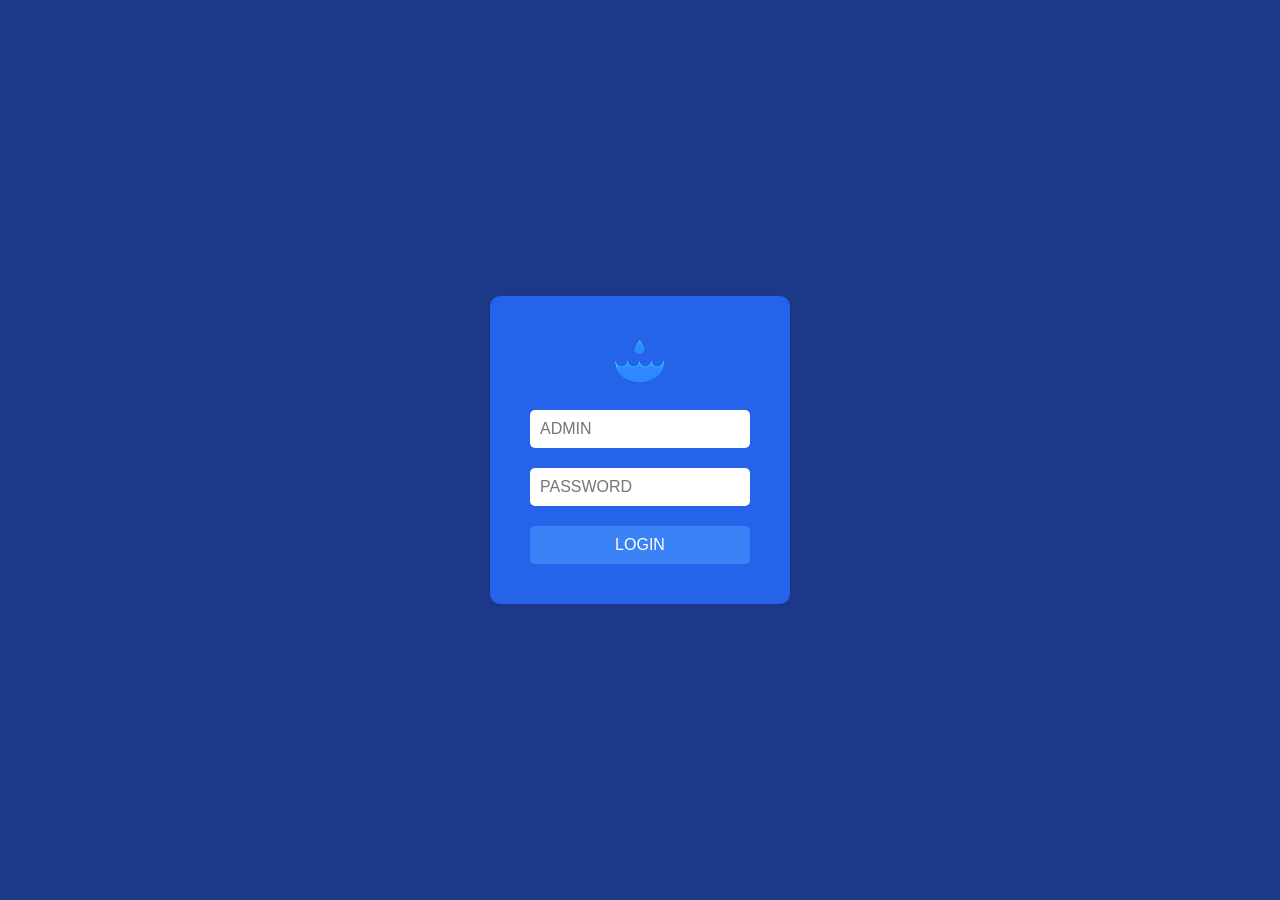
<file: index.html>
<!DOCTYPE html>
<html lang="en">
<head>
    <meta charset="UTF-8">
    <meta name="viewport" content="width=device-width, initial-scale=1.0">
    <title>Admin Login</title>
    <link rel="stylesheet" href="css/styles.css">
</head>
<body>
    <div class="login-container">
        <div class="login-form">
            <img src="images/logo.png" alt="Logo" class="logo">
            <form id="loginForm" action="#" method="post">
                <div class="input-container">
                    <input type="text" name="username" placeholder="ADMIN" required>
                </div>
                <div class="input-container">
                    <input type="password" name="password" placeholder="PASSWORD" required>
                </div>
                <button type="submit">LOGIN</button>
            </form>
        </div>
    </div>

    <script src="js/login.js"></script>
</body>
</html>
</file>
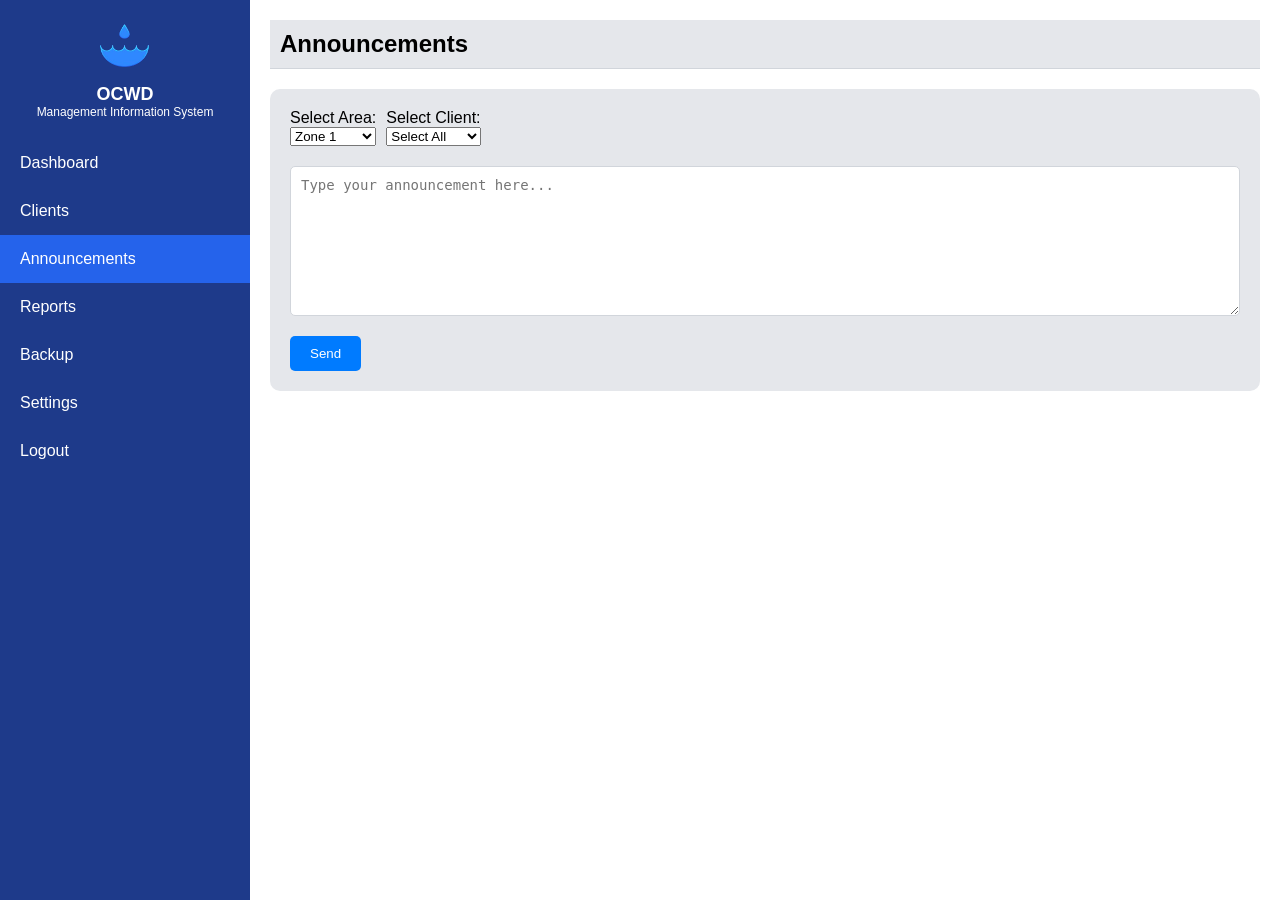
<file: announcement.html>
<!DOCTYPE html>
<html lang="en">
<head>
    <meta charset="UTF-8">
    <meta name="viewport" content="width=device-width, initial-scale=1.0">
    <title>Announcements</title>
    <link rel="stylesheet" href="css/announcement.css">
</head>
<body>
    <div class="sidebar">
        <div class="sidebar-header">
            <img src="images/logo.png" alt="Logo" class="logo">
            <h1>OCWD</h1>
            <p>Management Information System</p>
        </div>
        <ul class="sidebar-menu">
            <li><a href="dashboard.html">Dashboard</a></li>
            <li><a href="clients.html">Clients</a></li>
            <li class="active"><a href="">Announcements</a></li>
            <li><a href="reports.html">Reports</a></li>
            <li><a href="backup.html">Backup</a></li>
            <li><a href="settings.html">Settings</a></li>
            <li><a href="index.html">Logout</a></li>
        </ul>
    </div>
    <div class="main-content">
        <div class="header">
            <h2>Announcements</h2>
        </div>
        <div class="form-container">
            <div class="input-section">
                <div class="dropdown-container">
                    <label for="area">Select Area:</label>
                    <select id="area">
                        <option value="zone_1">Zone 1</option>
                        <option value="zone_2">Zone 2</option>
                        <option value="zone_3">Zone 3</option>
                    </select>
                </div>
                <div class="dropdown-container">
                    <label for="clients">Select Client:</label>
                    <select id="clients">
                    </select>
                </div>
            </div>
            <textarea placeholder="Type your announcement here..."></textarea>
            <button id="send">Send</button>
        </div>
    </div>
    <script src="js/announcement.js"></script>
</body>
</html>
</file>
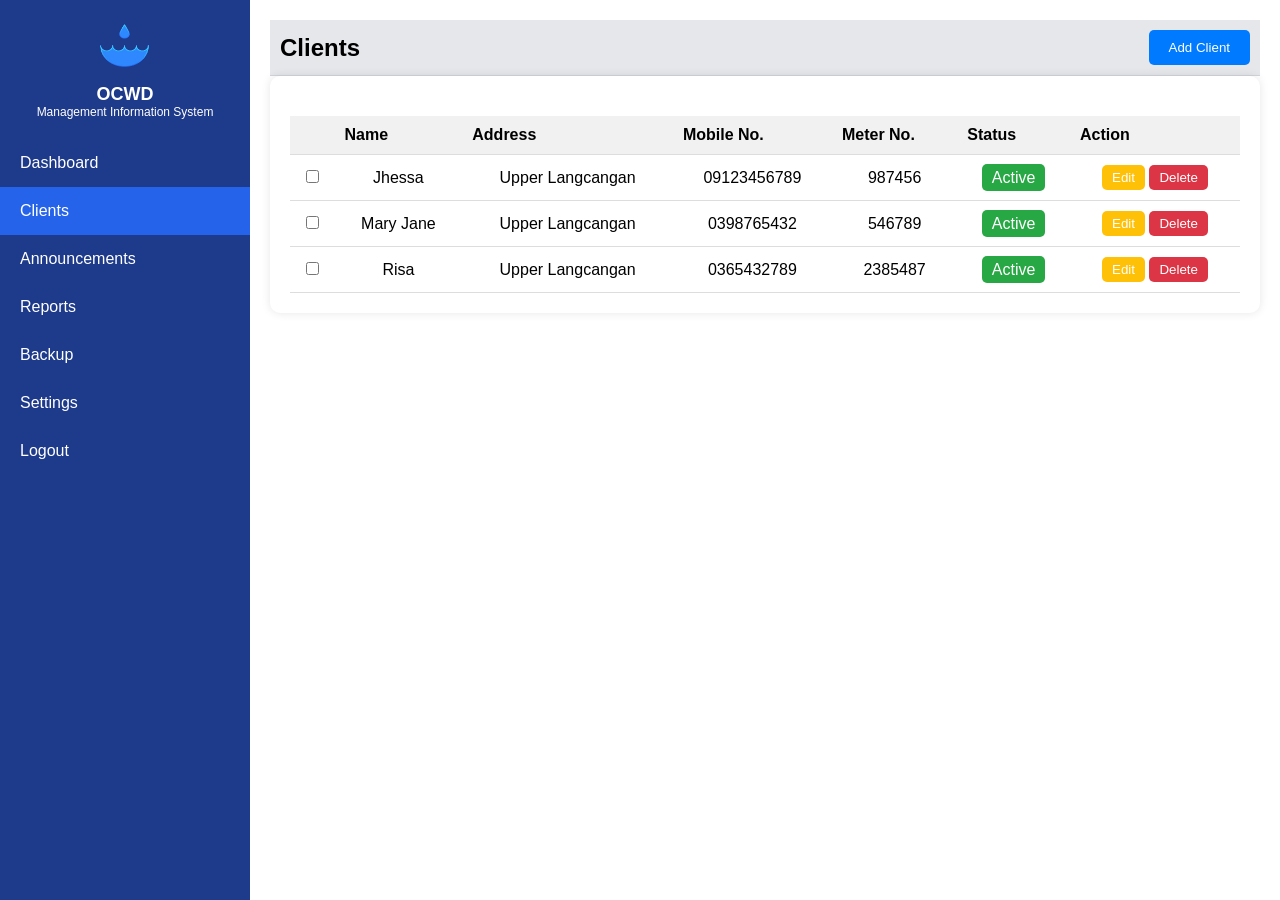
<file: client.html>
<!DOCTYPE html>
<html lang="en">
<head>
    <meta charset="UTF-8">
    <meta name="viewport" content="width=device-width, initial-scale=1.0">
    <title>Client Management</title>
    <link rel="stylesheet" href="css/client.css">
</head>
<body>
    <div class="sidebar">
        <div class="sidebar-header">
            <img src="images/logo.png" alt="Logo" class="logo">
            <h1>OCWD</h1>
            <p>Management Information System</p>
        </div>
        <ul class="sidebar-menu">
            <li><a href="dashboard.html">Dashboard</a></li>
            <li class="active"><a href="">Clients</a></li>
            <li><a href="announcement.html">Announcements</a></li>
            <li><a href="reports.html">Reports</a></li>
            <li><a href="">Backup</a></li>
            <li><a href="">Settings</a></li>
            <li><a href="index.html">Logout</a></li>
        </ul>
    </div>
    <div class="main-content">
        <div class="header">
            <h2>Clients</h2>
            <button id="add-client">Add Client</button>
        </div>
        <div class="reports">
        <table>
            <thead>
                <tr>
                    <th></th>
                    <th>Name</th>
                    <th>Address</th>
                    <th>Mobile No.</th>
                    <th>Meter No.</th>
                    <th>Status</th>
                    <th>Action</th>
                </tr>
            </thead>
            <tbody>
                <tr>
                    <td><input type="checkbox"></td>
                    <td>Jhessa</td>
                    <td>Upper Langcangan</td>
                    <td>09123456789</td>
                    <td>987456</td>
                    <td><span class="status active">Active</span></td>
                    <td>
                        <button class="edit">Edit</button>
                        <button class="delete">Delete</button>
                    </td>
                </tr>
                <tr>
                    <td><input type="checkbox"></td>
                    <td>Mary Jane</td>
                    <td>Upper Langcangan</td>
                    <td>0398765432</td>
                    <td>546789</td>
                    <td><span class="status active">Active</span></td>
                    <td>
                        <button class="edit">Edit</button>
                        <button class="delete">Delete</button>
                    </td>
                </tr>
                <tr>
                    <td><input type="checkbox"></td>
                    <td>Risa</td>
                    <td>Upper Langcangan</td>
                    <td>0365432789</td>
                    <td>2385487</td>
                    <td><span class="status active">Active</span></td>
                    <td>
                        <button class="edit">Edit</button>
                        <button class="delete">Delete</button>
                    </td>
                </tr>
            </tbody>
        </table>
    </div>
</div>
</body>
</html>
</file>
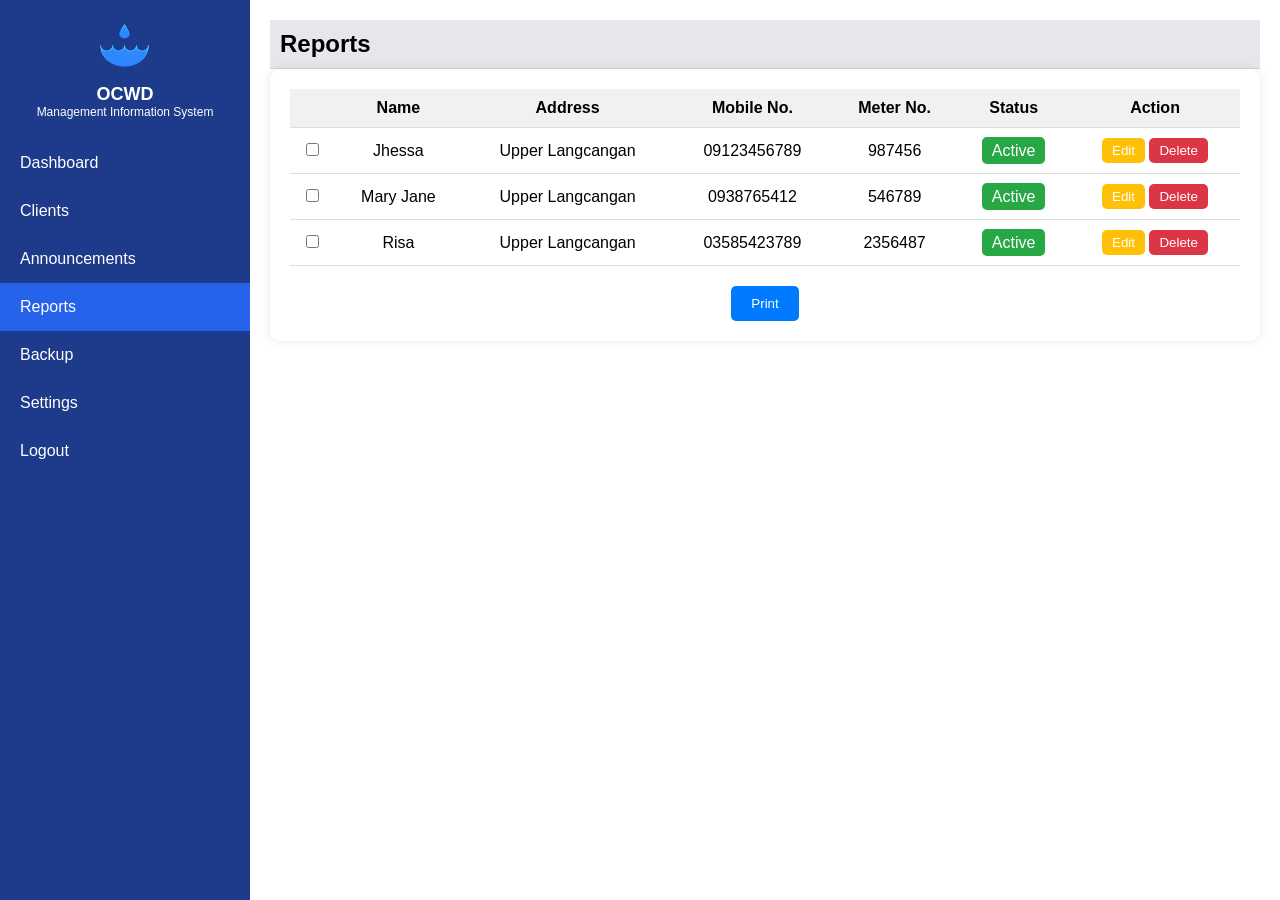
<file: reports.html>
<!DOCTYPE html>
<html lang="en">
<head>
    <meta charset="UTF-8">
    <meta name="viewport" content="width=device-width, initial-scale=1.0">
    <title>OCWD Management Information System</title>
    <link rel="stylesheet" href="css/report.css">
</head>
<body>
    <div class="sidebar">
        <div class="sidebar-header">
            <img src="images/logo.png" alt="Logo" class="logo">
            <h1>OCWD</h1>
            <p>Management Information System</p>
        </div>
        <ul class="sidebar-menu">
            <li><a href="dashboard.html">Dashboard</a></li>
            <li><a href="client.html">Clients</a></li>
            <li><a href="announcement.html">Announcements</a></li>
            <li class="active"><a href="">Reports</a></li>
            <li><a href="">Backup</a></li>
            <li><a href="">Settings</a></li>
            <li><a href="index.html">Logout</a></li>
        </ul>
    </div>
    <div class="main-content">
        <div class="header">
            <h2>Reports</h2>
        </div>
        <div class="reports">
            <table>
                <thead>
                    <tr>
                        <th></th>
                        <th>Name</th>
                        <th>Address</th>
                        <th>Mobile No.</th>
                        <th>Meter No.</th>
                        <th>Status</th>
                        <th>Action</th>
                    </tr>
                </thead>
                <tbody>
                    <tr>
                        <td><input type="checkbox"></td>
                        <td>Jhessa</td>
                        <td>Upper Langcangan</td>
                        <td>09123456789</td>
                        <td>987456</td>
                        <td><span class="status active">Active</span></td>
                        <td>
                            <button class="edit">Edit</button>
                            <button class="delete">Delete</button>
                        </td>
                    </tr>
                    <tr>
                        <td><input type="checkbox"></td>
                        <td>Mary Jane</td>
                        <td>Upper Langcangan</td>
                        <td>0938765412</td>
                        <td>546789</td>
                        <td><span class="status active">Active</span></td>
                        <td>
                            <button class="edit">Edit</button>
                            <button class="delete">Delete</button>
                        </td>
                    </tr>
                    <tr>
                        <td><input type="checkbox"></td>
                        <td>Risa</td>
                        <td>Upper Langcangan</td>
                        <td>03585423789</td>
                        <td>2356487</td>
                        <td><span class="status active">Active</span></td>
                        <td>
                            <button class="edit">Edit</button>
                            <button class="delete">Delete</button>
                        </td>
                    </tr>
                </tbody>
            </table>
            <button class="print">Print</button>
        </div>
    </div>
</body>
</html>
</file>
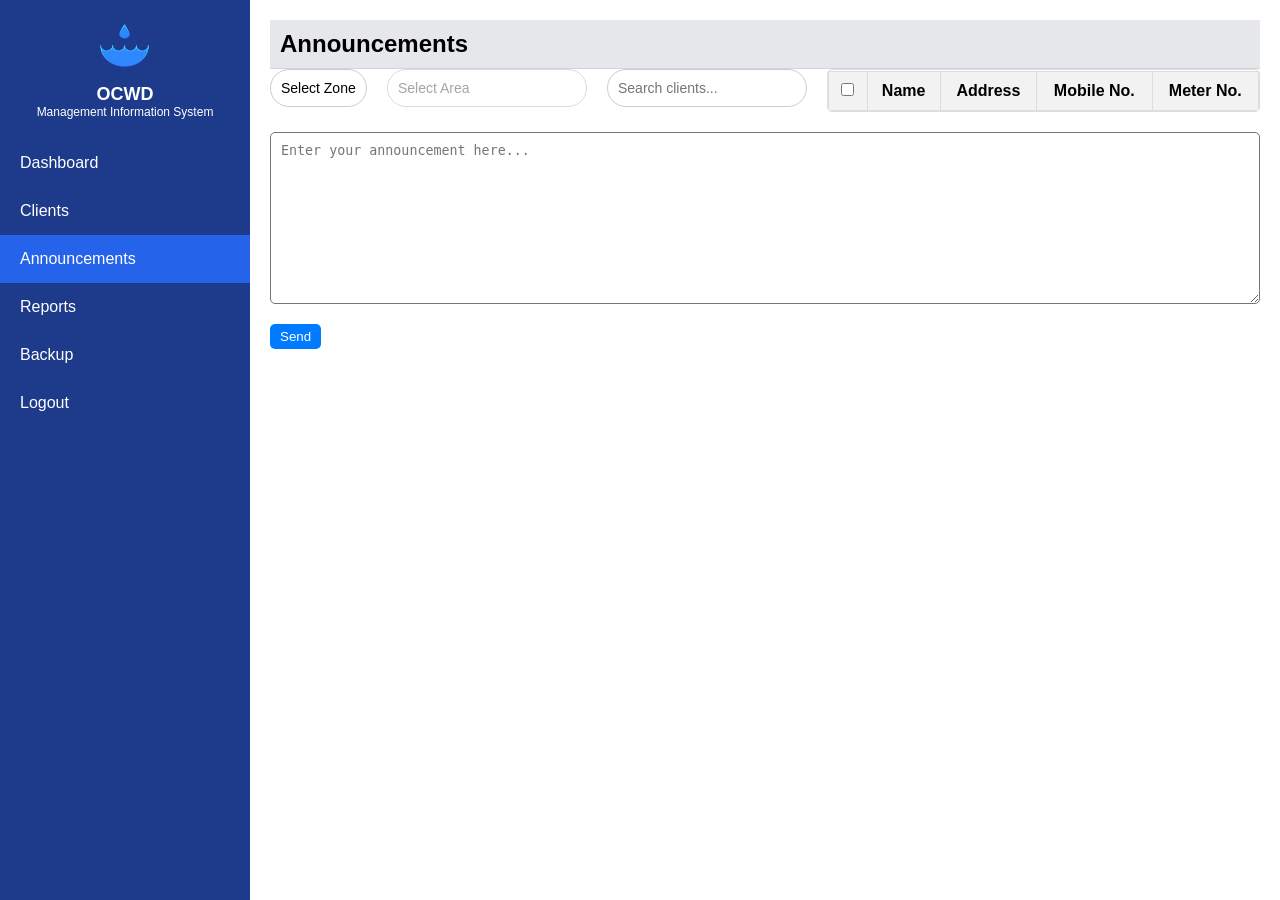
<file: WaterWise/announcement.html>
<!DOCTYPE html>
<html lang="en">
<head>
    <meta charset="UTF-8">
    <meta name="viewport" content="width=device-width, initial-scale=1.0">
    <title>Announcements</title>
    <link rel="stylesheet" href="css/announcement.css">
</head>
<body>
    <div class="sidebar">
        <div class="sidebar-header">
            <img src="images/logo.png" alt="Logo" class="logo">
            <h1>OCWD</h1>
            <p>Management Information System</p>
        </div>
        <ul class="sidebar-menu">
            <li><a href="dashboard.html">Dashboard</a></li>
            <li><a href="clients.html">Clients</a></li>
            <li class="active"><a href="#">Announcements</a></li>
            <li><a href="reports.html">Reports</a></li>
            <li><a href="backup.html">Backup</a></li>
            <li><a href="logout.html">Logout</a></li>
        </ul>
    </div>
    <div class="main-content">
        <div class="header">
            <h2>Announcements</h2>
            
        </div>
        <div class="announcement-section">
            <div class="form-container">
                <select id="zone-select" class="modern-select">
                    <option value="">Select Zone</option>
                    <option value="Zone 1">Zone 1</option>
                    <option value="Zone 2">Zone 2</option>
                </select>
                <select id="area-select" class="modern-select" disabled>
                    <option value="">Select Area</option>
                </select>
                <input type="text" id="client-search" class="modern-input" placeholder="Search clients...">
                <div class="client-list-container">
                    <table>
                        <thead>
                            <tr>
                                <th><input type="checkbox" id="select-all"></th>
                                <th>Name</th>
                                <th>Address</th>
                                <th>Mobile No.</th>
                                <th>Meter No.</th>
                            </tr>
                        </thead>
                        <tbody id="client-list">
                            <!-- Clients will be populated here -->
                        </tbody>
                    </table>
                </div>
            </div>
            <textarea id="announcement" placeholder="Enter your announcement here..." rows="10" cols="50"></textarea>
            <button id="send-announcement">Send</button>
        </div>
    </div>
    <script src="js/announcement.js"></script>
</body>
</html>
</file>
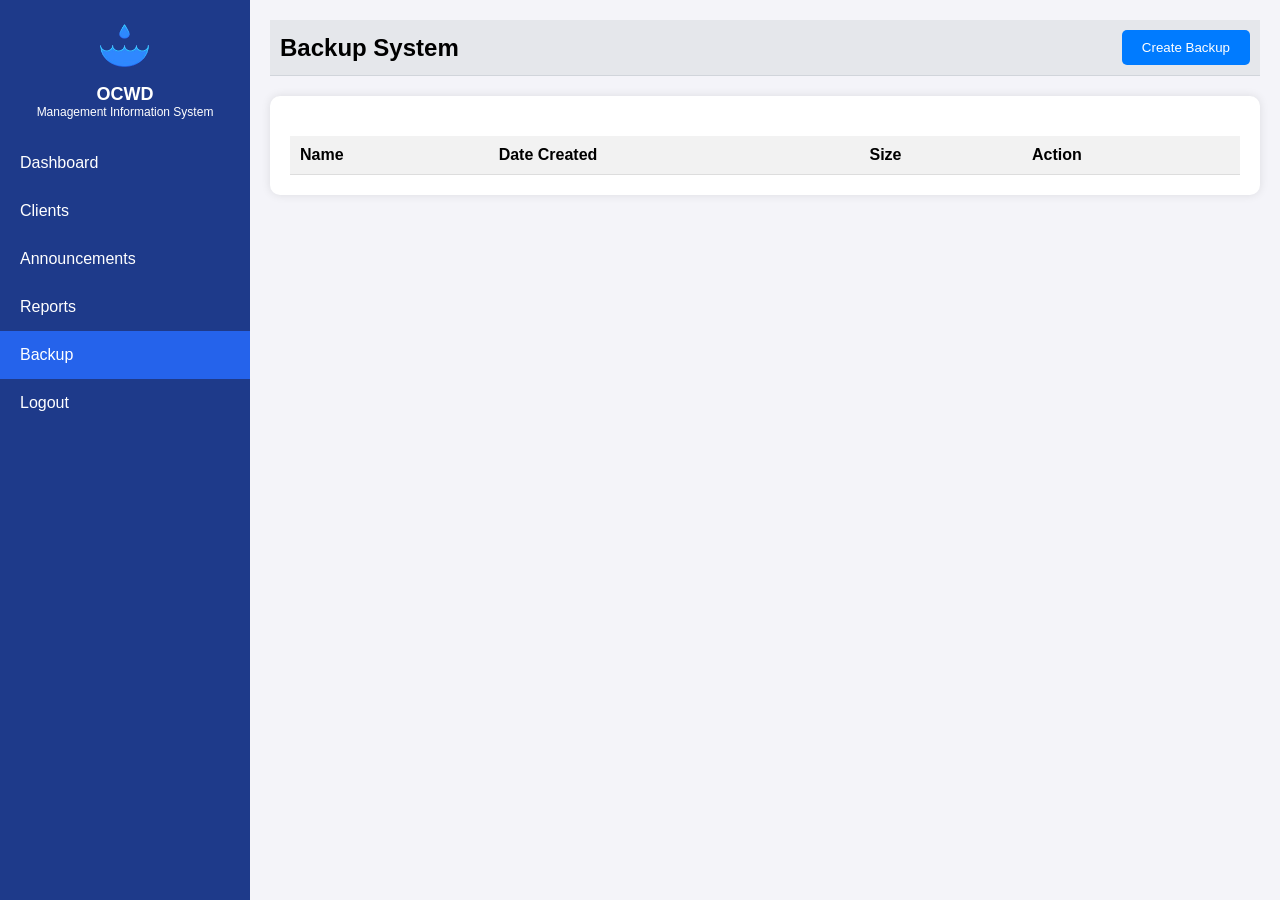
<file: WaterWise/backup.html>
<!DOCTYPE html>
<html lang="en">
<head>
    <meta charset="UTF-8">
    <meta name="viewport" content="width=device-width, initial-scale=1.0">
    <title>Backup System</title>
    <link rel="stylesheet" href="css/backup.css">
</head>
<body>
    <div class="sidebar">
        <div class="sidebar-header">
            <img src="images/logo.png" alt="Logo" class="logo">
            <h1>OCWD</h1>
            <p>Management Information System</p>
        </div>
        <ul class="sidebar-menu">
            <li><a href="dashboard.html">Dashboard</a></li>
            <li><a href="clients.html">Clients</a></li>
            <li><a href="announcement.html">Announcements</a></li>
            <li><a href="reports.html">Reports</a></li>
            <li class="active"><a href="#">Backup</a></li>
            <li><a href="index.html">Logout</a></li>
        </ul>
    </div>
    <div class="main-content">
        <div class="header">
            <h2>Backup System</h2>
            <button id="create-backup">Create Backup</button>
        </div>
        <div class="backup-list">
            <table>
                <thead>
                    <tr>
                        <th>Name</th>
                        <th>Date Created</th>
                        <th>Size</th>
                        <th>Action</th>
                    </tr>
                </thead>
                <tbody id="backup-list">
                    <!-- Backup rows will be populated here -->
                </tbody>
            </table>
        </div>
    </div>
    <div id="backup-modal" class="modal">
        <div class="modal-content">
            <span class="close">&times;</span>
            <h2>Confirm Backup</h2>
            <p>Are you sure you want to create a new backup?</p>
            <button id="confirm-backup" class="confirm">Yes</button>
            <button id="cancel-backup" class="cancel">No</button>
        </div>
    </div>
    <script src="js/backup.js"></script>
</body>
</html>
</file>
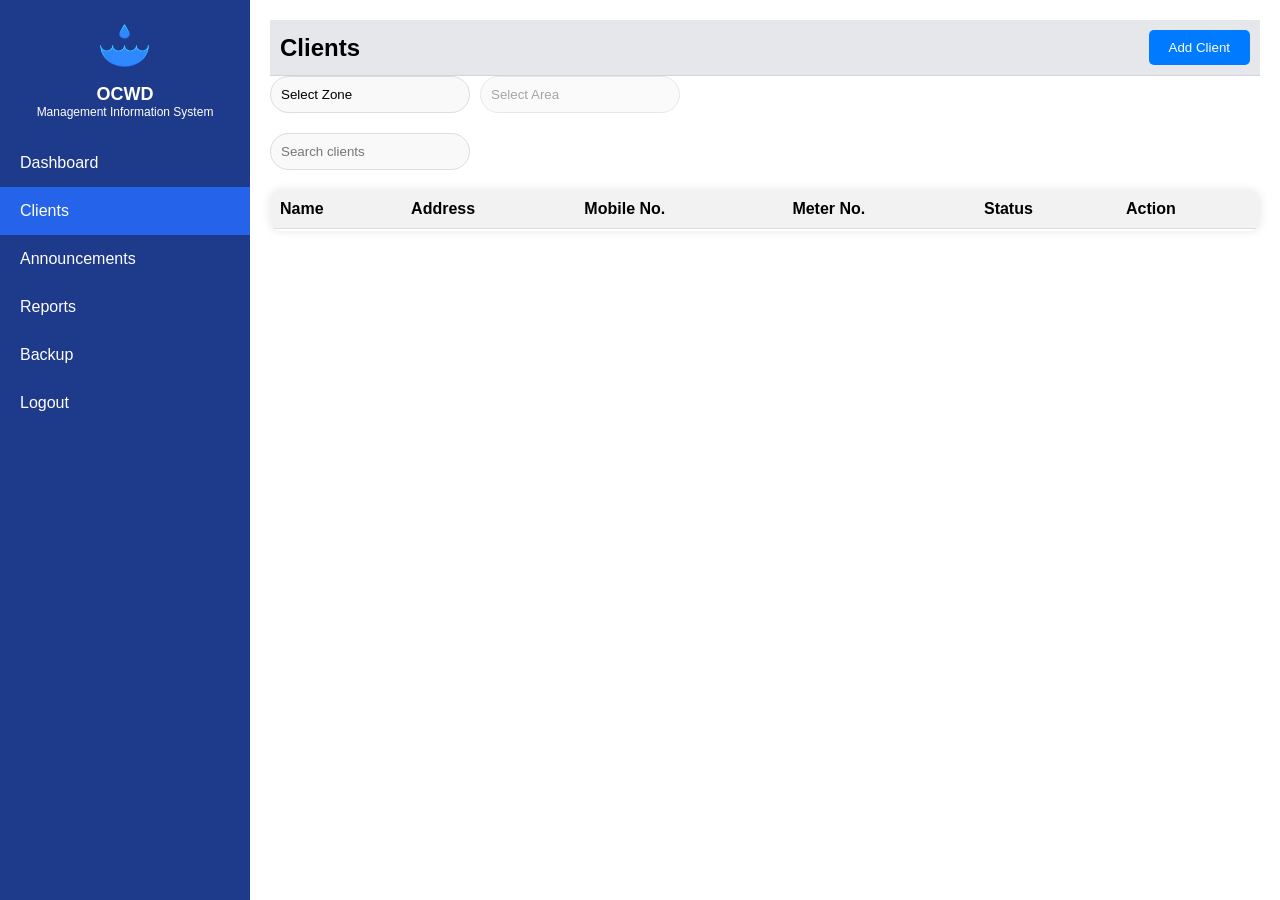
<file: WaterWise/clients.html>
<!DOCTYPE html>
<html lang="en">
<head>
    <meta charset="UTF-8">
    <meta name="viewport" content="width=device-width, initial-scale=1.0">
    <title>Client Management</title>
    <link rel="stylesheet" href="css/client.css">
</head>
<body>
    <div class="sidebar">
        <div class="sidebar-header">
            <img src="images/logo.png" alt="Logo" class="logo">
            <h1>OCWD</h1>
            <p>Management Information System</p>
        </div>
        <ul class="sidebar-menu">
            <li><a href="dashboard.html">Dashboard</a></li>
            <li class="active"><a href="#">Clients</a></li>
            <li><a href="announcement.html">Announcements</a></li>
            <li><a href="reports.html">Reports</a></li>
            <li><a href="backup.html">Backup</a></li>
            <li><a href="index.html">Logout</a></li>
        </ul>
    </div>
    <div class="main-content">
        <div class="header">
            <h2>Clients</h2>
            <button id="add-client">Add Client</button>
        </div>
        <div class="filters">
            <select id="zone-select" class="modern-select">
                <option value="">Select Zone</option>
                <option value="Zone 1">Zone 1</option>
                <option value="Zone 2">Zone 2</option>
            </select>
            <select id="area-select" class="modern-select" disabled>
                <option value="">Select Area</option>
            </select>
        </div>
        <div class="filters">
            <input type="text" id="search-client" class="modern-input" placeholder="Search clients">
        </div>
        <div class="announ client-list-container">
            <table>
                <thead>
                    <tr>
                        <th>Name</th>
                        <th>Address</th>
                        <th>Mobile No.</th>
                        <th>Meter No.</th>
                        <th>Status</th>
                        <th>Action</th>
                    </tr>
                </thead>
                <tbody id="client-list">
                </tbody>
            </table>
        </div>
    </div>
    <script src="js/clients.js"></script>
</body>
</html>
</file>
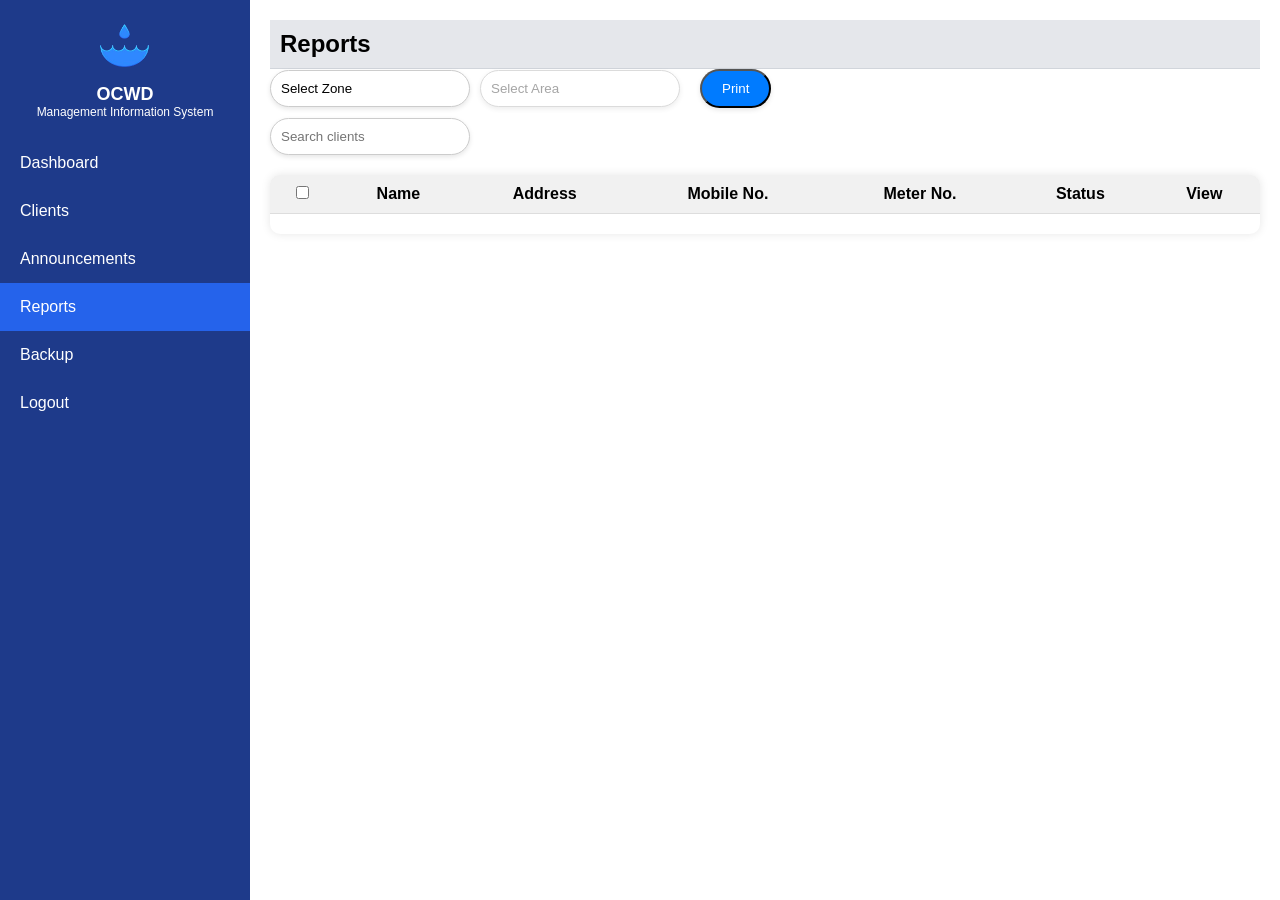
<file: WaterWise/reports.html>
<!DOCTYPE html>
<html lang="en">
<head>
    <meta charset="UTF-8">
    <meta name="viewport" content="width=device-width, initial-scale=1.0">
    <title>Reports</title>
    <link rel="stylesheet" href="css/report.css">
</head>
<body>
    <div class="sidebar">
        <div class="sidebar-header">
            <img src="images/logo.png" alt="Logo" class="logo">
            <h1>OCWD</h1>
            <p>Management Information System</p>
        </div>
        <ul class="sidebar-menu">
            <li><a href="dashboard.html">Dashboard</a></li>
            <li><a href="clients.html">Clients</a></li>
            <li><a href="announcement.html">Announcements</a></li>
            <li class="active"><a href="">Reports</a></li>
            <li><a href="backup.html">Backup</a></li>
            <li><a href="index.html">Logout</a></li>
        </ul>
    </div>
    <div class="main-content">
        <div class="header">
            <h2>Reports</h2>
        </div>
        <div class="filters">
            <div class="dropdowns">
                <select id="zone-select">
                    <option value="">Select Zone</option>
                    <option value="Zone 1">Zone 1</option>
                    <option value="Zone 2">Zone 2</option>
                </select>
                <select id="area-select" disabled>
                    <option value="">Select Area</option>
                </select>
                <button class="print">Print</button>
            </div>
            <div class="search-container">
                <input type="text" id="search-bar" placeholder="Search clients">
            </div>
        </div>
        <div class="reports">
            <table>
                <thead>
                    <tr>
                        <th><input type="checkbox" id="select-all"></th>
                        <th>Name</th>
                        <th>Address</th>
                        <th>Mobile No.</th>
                        <th>Meter No.</th>
                        <th>Status</th>
                        <th>View</th>
                    </tr>
                </thead>
                <tbody id="client-list">
                    <!-- Client rows will be populated here -->
                </tbody>
            </table>
        </div>
    </div>

    <!-- Modal for displaying payment details -->
    <div id="paymentModal" class="modal">
        <div class="modal-content">
            <span class="close">&times;</span>
            <h2 id="clientName"></h2>
            <table id="paymentTable">
                <thead>
                    <tr>
                        <th>Month</th>
                        <th>Status</th>
                    </tr>
                </thead>
                <tbody id="paymentBody">
                    <!-- Payment rows will be added here dynamically -->
                </tbody>
            </table>
        </div>
    </div>
    <script src="js/reports.js"></script>
</body>
</html>
</file>
<file: css/styles.css>
* {
    margin: 0;
    padding: 0;
    box-sizing: border-box;
}

body, html {
    height: 100%;
    font-family: Arial, sans-serif;
}

.login-container {
    display: flex;
    justify-content: center;
    align-items: center;
    height: 100vh;
    background-color: #1E3A8A; /* Blue background */
}

.login-form {
    background-color: #2563EB; /* Slightly lighter blue for the form background */
    padding: 40px;
    border-radius: 10px;
    box-shadow: 0px 0px 10px rgba(0, 0, 0, 0.1);
    text-align: center;
}

.logo {
    width: 75px;
    height: 50px;
    margin-bottom: 20px;
}

.input-container {
    margin-bottom: 20px;
}

.input-container input {
    width: 100%;
    padding: 10px;
    border: none;
    border-radius: 5px;
    outline: none;
    font-size: 16px;
}

button {
    width: 100%;
    padding: 10px;
    border: none;
    border-radius: 5px;
    background-color: #3B82F6; /* Button color */
    color: white;
    font-size: 16px;
    cursor: pointer;
    transition: background-color 0.3s ease;
}

button:hover {
    background-color: #2563EB;
}
</file>
<file: css/announcement.css>
* {
    margin: 0;
    padding: 0;
    box-sizing: border-box;
}

body, html {
    height: 100%;
    font-family: Arial, sans-serif;
}

.sidebar {
    width: 250px;
    background-color: #1E3A8A;
    color: white;
    position: fixed;
    top: 0;
    bottom: 0;
}

.sidebar-header {
    text-align: center;
    padding: 20px;
}

.logo {
    width: 75px;
    height: 50px;
}

.sidebar-header h1 {
    font-size: 18px;
    margin-top: 10px;
}

.sidebar-header p {
    font-size: 12px;
}

.sidebar-menu {
    list-style: none;
    padding: 0;
}

.sidebar-menu li {
    padding: 15px 20px;
}

.sidebar-menu li a {
    color: white;
    text-decoration: none;
    display: block;
}

.sidebar-menu li.active, .sidebar-menu li:hover {
    background-color: #2563EB;
}

.main-content {
    margin-left: 250px;
    padding: 20px;
}

.header {
    display: flex;
    justify-content: start;
    align-items: center;
    padding: 10px;
    background-color: #E5E7EB;
    border-bottom: 1px solid #D1D5DB;
}

.header h2 {
    font-size: 24px;
}

.profile {
    display: flex;
    align-items: center;
}

.profile p {
    margin-right: 10px;
    font-size: 14px;
}

.profile-pic {
    width: 40px;
    height: 40px;
    border-radius: 50%;
}

.form-container {
    background-color: #E5E7EB;
    padding: 20px;
    border-radius: 10px;
    margin-top: 20px;
    display: flex;
    flex-direction: column;
    align-items: flex-start;
}

.input-section {
    display: flex;
    justify-content: start;
    width: 100%;
    margin-bottom: 20px;
}

.dropdown-container {
    display: flex;
    flex-direction: column;
    margin-right: 10px;
}

textarea {
    width: 100%;
    height: 150px;
    padding: 10px;
    font-size: 14px;
    border-radius: 5px;
    border: 1px solid #D1D5DB;
    margin-bottom: 20px;
}

button {
    padding: 10px 20px;
    background-color: #007bff;
    color: white;
    border: none;
    border-radius: 5px;
    cursor: pointer;
}

@media (max-width: 600px) {
    .sidebar {
        width: 100%;
        height: auto;
        position: relative;
    }

    .main-content {
        margin-left: 0;
    }

    .sidebar-menu li {
        text-align: center;
    }

    .header {
        flex-direction: column;
        align-items: flex-start;
    }

    .header h2 {
        font-size: 20px;
    }

    .profile p {
        font-size: 12px;
    }

    .form-container {
        width: 100%;
    }

    .input-section {
        flex-direction: column;
    }

    .dropdown-container {
        margin-right: 0;
        margin-bottom: 20px;
    }

    textarea {
        width: 100%;
    }
}
</file>
<file: css/client.css>
* {
    margin: 0;
    padding: 0;
    box-sizing: border-box;
}

body, html {
    height: 100%;
    font-family: Arial, sans-serif;
}

.sidebar {
    width: 250px;
    background-color: #1E3A8A;
    color: white;
    position: fixed;
    top: 0;
    bottom: 0;
}

.sidebar-header {
    text-align: center;
    padding: 20px;
}

.logo {
    width: 75px;
    height: 50px;
}

.sidebar-header h1 {
    font-size: 18px;
    margin-top: 10px;
}

.sidebar-header p {
    font-size: 12px;
}

.sidebar-menu {
    list-style: none;
    padding: 0;
}

.sidebar-menu li {
    padding: 15px 20px;
}

.sidebar-menu li a {
    color: white;
    text-decoration: none;
    display: block;
}

.sidebar-menu li.active, .sidebar-menu li:hover {
    background-color: #2563EB;
}

.main-content {
    margin-left: 250px;
    padding: 20px;
}

.header {
    display: flex;
    justify-content: space-between;
    align-items: center;
    padding: 10px;
    background-color: #E5E7EB;
    border-bottom: 1px solid #D1D5DB;
}

.header h2 {
    font-size: 24px;
}

.reports {
    background-color: #fff;
    padding: 20px;
    border-radius: 10px;
    box-shadow: 0 0 10px rgba(0, 0, 0, 0.1);
}

#add-client {
    padding: 10px 20px;
    background-color: #007bff;
    color: white;
    border: none;
    border-radius: 5px;
    cursor: pointer;
}

table {
    width: 100%;
    border-collapse: collapse;
    margin-top: 20px;
}
thead {
    background-color: #f1f1f1;
}
table th, table td {
    padding: 10px;
    text-align: center;
    border-bottom: 1px solid #ddd;

}

thead th {
    padding: 10px;
    text-align: left;
    border-bottom: 1px solid #ddd;
}

.status {
    padding: 5px 10px;
    border-radius: 5px;
}

.status.active {
    background-color: #28a745;
    color: #fff;
}

button.edit, button.delete {
    padding: 5px 10px;
    border: none;
    border-radius: 5px;
    cursor: pointer;
}

button.edit {
    background-color: #ffc107;
    color: white;
}

button.delete {
    background-color: #dc3545;
    color: white;
}

@media (max-width: 600px) {
    .sidebar {
        width: 100%;
        height: auto;
        position: relative;
    }

    .main-content {
        margin-left: 0;
    }

    .sidebar-menu li {
        text-align: center;
    }

    .header {
        flex-direction: column;
        align-items: flex-start;
    }

    .header h2 {
        font-size: 20px;
    }
}

@media (min-width: 769px) {
    .sidebar {
        width: 250px;
    }

    .main-content {
        margin-left: 250px;
    }
}
</file>
<file: css/report.css>
* {
    margin: 0;
    padding: 0;
    box-sizing: border-box;
}

body, html {
    height: 100%;
    font-family: Arial, sans-serif;
}

.sidebar {
    width: 250px;
    background-color: #1E3A8A;
    color: white;
    position: fixed;
    top: 0;
    bottom: 0;
}

.sidebar-header {
    text-align: center;
    padding: 20px;
}

.logo {
    width: 75px;
    height: 50px;
}

.sidebar-header h1 {
    font-size: 18px;
    margin-top: 10px;
}

.sidebar-header p {
    font-size: 12px;
}

.sidebar-menu {
    list-style: none;
    padding: 0;
}

.sidebar-menu li {
    padding: 15px 20px;
}

.sidebar-menu li a {
    color: white;
    text-decoration: none;
    display: block;
}

.sidebar-menu li.active, .sidebar-menu li:hover {
    background-color: #2563EB;
}

.main-content {
    margin-left: 250px;
    padding: 20px;
}

.header {
    display: flex;
    justify-content: space-between;
    align-items: center;
    padding: 10px;
    background-color: #E5E7EB;
    border-bottom: 1px solid #D1D5DB;
}

.header h2 {
    font-size: 24px;
}

.reports {
    background-color: #fff;
    padding: 20px;
    border-radius: 10px;
    box-shadow: 0 0 10px rgba(0, 0, 0, 0.1);
}

table {
    width: 100%;
    border-collapse: collapse;
    margin-bottom: 20px;
}

thead {
    background-color: #f1f1f1;
}

thead th {
    padding: 10px;
    text-align: left;
    border-bottom: 1px solid #ddd;
}

table th, table td {
    padding: 10px;
    text-align: center;
    border-bottom: 1px solid #ddd;

}

.status {
    padding: 5px 10px;
    border-radius: 5px;
}

.status.active {
    background-color: #28a745;
    color: #fff;
}
button.edit, button.delete {
    padding: 5px 10px;
    border: none;
    border-radius: 5px;
    cursor: pointer;
}
button {
    padding: 5px 10px;
    border: none;
    border-radius: 5px;
    cursor: pointer;
}

button.edit {
    background-color: #ffc107;
    color: #fff;
}

button.delete {
    background-color: #dc3545;
    color: #fff;
}

button.print {
    padding: 10px 20px;
    background-color: #007bff;
    color: #fff;
    border-radius: 5px;
    display: block;
    margin: 0 auto;
}

@media (max-width: 600px) {
    .sidebar {
        width: 100%;
        height: auto;
        position: relative;
    }

    .main-content {
        margin-left: 0;
    }

    .sidebar-menu li {
        text-align: center;
    }

    .header {
        flex-direction: column;
        align-items: flex-start;
    }

    .header h2 {
        font-size: 20px;
    }
}

@media (max-width: 768px) {
    .sidebar {
        width: 200px;
    }

    .main-content {
        margin-left: 200px;
    }
}

@media (min-width: 769px) {
    .sidebar {
        width: 250px;
    }

    .main-content {
        margin-left: 250px;
    }
}
</file>
<file: WaterWise/css/announcement.css>
* {
    margin: 0;
    padding: 0;
    box-sizing: border-box;
}

body, html {
    height: 100%;
    font-family: Arial, sans-serif;
}

.sidebar {
    width: 250px;
    background-color: #1E3A8A;
    color: white;
    position: fixed;
    top: 0;
    bottom: 0;
}

.sidebar-header {
    text-align: center;
    padding: 20px;
}

.logo {
    width: 75px;
    height: 50px;
}

.sidebar-header h1 {
    font-size: 18px;
    margin-top: 10px;
}

.sidebar-header p {
    font-size: 12px;
}

.sidebar-menu {
    list-style: none;
    padding: 0;
}

.sidebar-menu li {
    padding: 15px 20px;
}

.sidebar-menu li a {
    color: white;
    text-decoration: none;
    display: block;
}

.sidebar-menu li.active, .sidebar-menu li:hover {
    background-color: #2563EB;
}

.main-content {
    margin-left: 250px;
    padding: 20px;
}

.header {
    display: flex;
    justify-content: space-between;
    align-items: center;
    padding: 10px;
    background-color: #E5E7EB;
    border-bottom: 1px solid #D1D5DB;
}

.header h2 {
    font-size: 24px;
}

.profile {
    display: flex;
    align-items: center;
}

.profile p {
    margin-right: 10px;
    font-size: 14px;
}

.profile-pic {
    width: 40px;
    height: 40px;
    border-radius: 50%;
}

.announcement-section {
    display: flex;
    flex-direction: column;
    gap: 20px;
}

.form-container {
    display: flex;
    align-items: flex-start;
    gap: 20px;
    flex-wrap: wrap; /* Ensures the inputs wrap on smaller screens */
}

.modern-select, .modern-input {
    padding: 10px;
    border: 1px solid #ccc;
    border-radius: 20px;
    outline: none;
    font-size: 14px;
    -webkit-appearance: none;
    -moz-appearance: none;
    appearance: none;
    background: white;
    background-image: none; /* Remove default arrow */
    position: relative;
}

.modern-input {
    flex: 1;
    max-width: 200px;
}

#area-select {
    padding: 10px;
    width: 200px;
}

.client-list-container {
    position: relative;
    flex: 1;
    max-height: 320px;
    overflow-y: auto;
    border: 1px solid #ddd;
    border-radius: 5px;
    width: 100%;
    padding-top: 1px; 
}

.table-wrapper {
    max-height: calc(50% - 80px); /* Adjusted to account for the search bar height */
    overflow-y: auto;
}

table {
    width: 100%;
    border-collapse: collapse;
}

table th, table td {
    padding: 10px;
    border: 1px solid #ddd;
    text-align: center;
}

table th {
    background-color: #f2f2f2;
    position: sticky;
    top: 0; /* Adjusted to stick below the search bar */
    z-index: 1;
}

textarea {
    width: 100%;
    padding: 10px;
    border-radius: 5px;
    resize: vertical;
}

#send-announcement {
    align-self: flex-start;
    padding: 5px 10px;
    background-color: #007bff;
    color: white;
    border: none;
    border-radius: 5px;
    cursor: pointer;
}

@media (max-width: 600px) {
    .sidebar {
        width: 100%;
        height: auto;
        position: relative;
    }

    .main-content {
        margin-left: 0;
    }

    .sidebar-menu li {
        text-align: center;
    }

    .header {
        flex-direction: column;
        align-items: flex-start;
    }

    .header h2 {
        font-size: 20px;
    }

    .announcement-section {
        flex-direction: column;
    }

    .form-container {
        flex-direction: column;
    }

    .client-list-container {
        width: 100%;
    }
}
</file>
<file: WaterWise/css/backup.css>
* {
    margin: 0;
    padding: 0;
    box-sizing: border-box;
}

body, html {
    height: 100%;
    font-family: Arial, sans-serif;
    background-color: #f4f4f9;
}

.sidebar {
    width: 250px;
    background-color: #1E3A8A;
    color: white;
    position: fixed;
    top: 0;
    bottom: 0;
}

.sidebar-header {
    text-align: center;
    padding: 20px;
}

.logo {
    width: 75px;
    height: 50px;
}

.sidebar-header h1 {
    font-size: 18px;
    margin-top: 10px;
}

.sidebar-header p {
    font-size: 12px;
}

.sidebar-menu {
    list-style: none;
    padding: 0;
}

.sidebar-menu li {
    padding: 15px 20px;
}

.sidebar-menu li a {
    color: white;
    text-decoration: none;
    display: block;
}

.sidebar-menu li.active, .sidebar-menu li:hover {
    background-color: #2563EB;
}

.main-content {
    margin-left: 250px;
    padding: 20px;
}

.header {
    display: flex;
    justify-content: space-between;
    align-items: center;
    padding: 10px;
    background-color: #E5E7EB;
    border-bottom: 1px solid #D1D5DB;
}

.header h2 {
    font-size: 24px;
}

#create-backup {
    padding: 10px 20px;
    background-color: #007bff;
    color: white;
    border: none;
    border-radius: 5px;
    cursor: pointer;
}

.backup-list {
    background-color: #fff;
    padding: 20px;
    border-radius: 10px;
    box-shadow: 0 0 10px rgba(0, 0, 0, 0.1);
    margin-top: 20px;
}

table {
    width: 100%;
    border-collapse: collapse;
    margin-top: 20px;
}

thead th {
    position: sticky;
    top: 0;
    background-color: #f2f2f2;
    z-index: 1;
    padding: 10px;
    height: 100%;
    text-align: left;
    border-bottom: 1px solid #ddd;
}

table th, table td {
    padding: 10px;
    text-align: left;
    border-bottom: 1px solid #ddd;
}

button.edit, button.delete {
    padding: 5px 10px;
    border: none;
    border-radius: 5px;
    cursor: pointer;
}

button.edit {
    background-color: #ffc107;
    color: white;
}

button.delete {
    background-color: #dc3545;
    color: white;
}

/* Modal styles */
.modal {
    display: none;
    position: fixed;
    z-index: 1;
    left: 0;
    top: 0;
    width: 100%;
    height: 100%;
    overflow: auto;
    background-color: rgb(0,0,0);
    background-color: rgba(0,0,0,0.4);
}

.modal-content {
    background-color: #fefefe;
    margin: 15% auto;
    padding: 20px;
    border: 1px solid #888;
    width: 80%;
    max-width: 500px;
    border-radius: 10px;
    text-align: center;
}

.close {
    color: #aaa;
    float: right;
    font-size: 28px;
    font-weight: bold;
    cursor: pointer;
}

.close:hover, .close:focus {
    color: black;
    text-decoration: none;
    cursor: pointer;
}

.confirm {
    padding: 10px 20px;
    background-color: #28a745;
    color: white;
    border: none;
    border-radius: 5px;
    cursor: pointer;
    margin-right: 10px;
}

.cancel {
    padding: 10px 20px;
    background-color: #dc3545;
    color: white;
    border: none;
    border-radius: 5px;
    cursor: pointer;
}

@media (max-width: 600px) {
    .sidebar {
        width: 100%;
        height: auto;
        position: relative;
    }

    .main-content {
        margin-left: 0;
    }

    .sidebar-menu li {
        text-align: center;
    }

    .header {
        flex-direction: column;
        align-items: flex-start;
    }

    .header h2 {
        font-size: 20px;
    }
}
</file>
<file: WaterWise/css/client.css>
* {
    margin: 0;
    padding: 0;
    box-sizing: border-box;
}

body, html {
    height: 100%;
    font-family: Arial, sans-serif;
}

.sidebar {
    width: 250px;
    background-color: #1E3A8A;
    color: white;
    position: fixed;
    top: 0;
    bottom: 0;
}

.sidebar-header {
    text-align: center;
    padding: 20px;
}

.logo {
    width: 75px;
    height: 50px;
}

.sidebar-header h1 {
    font-size: 18px;
    margin-top: 10px;
}

.sidebar-header p {
    font-size: 12px;
}

.sidebar-menu {
    list-style: none;
    padding: 0;
}

.sidebar-menu li {
    padding: 15px 20px;
}

.sidebar-menu li a {
    color: white;
    text-decoration: none;
    display: block;
}

.sidebar-menu li.active, .sidebar-menu li:hover {
    background-color: #2563EB;
}

.main-content {
    margin-left: 250px;
    padding: 20px;
}

.header {
    display: flex;
    justify-content: space-between;
    align-items: center;
    padding: 10px;
    background-color: #E5E7EB;
    border-bottom: 1px solid #D1D5DB;
}

.header h2 {
    font-size: 24px;
}

.announ {
    background-color: #fff;
    padding-block-end: 2px;
    border-radius: 10px;
    box-shadow: 0 0 10px rgba(0, 0, 0, 0.1);
    max-height: 320px;
    overflow-y: scroll;
}

#add-client {
    padding: 10px 20px;
    background-color: #007bff;
    color: white;
    border: none;
    border-radius: 5px;
    cursor: pointer;
}

table {
    width: 100%;
    border-collapse: collapse;
}

thead th {
    position: sticky;
    top: 0;
    background-color: #f2f2f2;
    z-index: 1;
    padding: 10px;
    height: 100%;
    text-align: left;
    border-bottom: 1px solid #ddd;
}

table th, table td {
    padding: 10px;
    text-align: left;
    border-bottom: 1px solid #ddd;
}

.status {
    padding: 5px 10px;
    border-radius: 5px;
    text-align: center;
}

.status.active {
    background-color: #28a745;
    color: #fff;
}

button.edit, button.delete {
    padding: 5px 10px;
    border: none;
    border-radius: 5px;
    cursor: pointer;
}

button.edit {
    background-color: #ffc107;
    color: white;
}

button.delete {
    background-color: #dc3545;
    color: white;
}

.filters {
    margin-bottom: 20px;
    display: flex;
    flex-wrap: wrap;
    gap: 10px;
}

#zone-select, #area-select, #search-client {
    padding: 10px;
    border-radius: 20px;
    border: 1px solid #ddd;
    background-color: #f9f9f9;
    width: 200px;
    outline: none;
}

#zone-select:focus, #area-select:focus, #search-client:focus {
    border-color: #007bff;
}

#zone-select::-ms-expand, #area-select::-ms-expand {
    display: none;
}

#zone-select {
    -webkit-appearance: none;
    -moz-appearance: none;
    appearance: none;
}

#area-select {
    -webkit-appearance: none;
    -moz-appearance: none;
    appearance: none;
}

@media (max-width: 600px) {
    .sidebar {
        width: 100%;
        height: auto;
        position: relative;
    }

    .main-content {
        margin-left: 0;
    }

    .sidebar-menu li {
        text-align: center;
    }

    .header {
        flex-direction: column;
        align-items: flex-start;
    }

    .header h2 {
        font-size: 20px;
    }
}

@media (min-width: 769px) {
    .sidebar {
        width: 250px;
    }

    .main-content {
        margin-left: 250px;
    }
}
</file>
<file: WaterWise/css/report.css>
* {
            margin: 0;
            padding: 0;
            box-sizing: border-box;
        }
        
        body, html {
            height: 100%;
            font-family: 'Roboto', sans-serif;
        }
        
        .sidebar {
            width: 250px;
            background-color: #1E3A8A;
            color: white;
            position: fixed;
            top: 0;
            bottom: 0;
        }
        
        .sidebar-header {
            text-align: center;
            padding: 20px;
        }
        
        .logo {
            width: 75px;
            height: 50px;
        }
        
        .sidebar-header h1 {
            font-size: 18px;
            margin-top: 10px;
        }
        
        .sidebar-header p {
            font-size: 12px;
        }
        
        .sidebar-menu {
            list-style: none;
            padding: 0;
        }
        
        .sidebar-menu li {
            padding: 15px 20px;
        }
        
        .sidebar-menu li a {
            color: white;
            text-decoration: none;
            display: block;
        }
        
        .sidebar-menu li.active, .sidebar-menu li:hover {
            background-color: #2563EB;
        }
        
        .main-content {
            margin-left: 250px;
            padding: 20px;
        }
        
        .header {
            display: flex;
            justify-content: space-between;
            align-items: center;
            padding: 10px;
            background-color: #E5E7EB;
            border-bottom: 1px solid #D1D5DB;
        }
        
        .header h2 {
            font-size: 24px;
        }
        
        .filters {
            margin-bottom: 20px;
            display: flex;
            flex-direction: column;
            gap: 10px;
        }
        
        .dropdowns {
            display: flex;
            align-items: center;
            gap: 10px;
        }
        
        .search-container {
            position: relative;
            width: fit-content;
        }
        
        #search-bar {
            padding: 10px;
            width: 200px;
            border: 1px solid #ccc;
            border-radius: 25px;
            box-shadow: 0 2px 5px rgba(0, 0, 0, 0.1);
            outline: none;
            transition: all 0.3s ease;
        }
        
        #search-bar:focus {
            border-color: #007bff;
            box-shadow: 0 2px 5px rgba(0, 123, 255, 0.2);
        }
        
        #zone-select, #area-select {
            padding: 10px;
            width: 200px;
            border: 1px solid #ccc;
            border-radius: 25px;
            box-shadow: 0 2px 5px rgba(0, 0, 0, 0.1);
            outline: none;
            transition: all 0.3s ease;
            appearance: none;
            background-color: white;
            background-image: url('data:image/svg+xml;base64,...'); /* Custom dropdown arrow */
            background-repeat: no-repeat;
            background-position: right 10px center;
        }
        
        #zone-select:hover, #area-select:hover {
            border-color: #007bff;
            box-shadow: 0 2px 5px rgba(0, 123, 255, 0.2);
        }
        
        button.print {
            padding: 10px 20px;
            background-color: #007bff;
            color: #fff;
            border-radius: 25px;
            display: inline-block;
            margin-left: 10px;
            box-shadow: 0 2px 5px rgba(0, 0, 0, 0.1);
            transition: all 0.3s ease;
        }
        
        button.print:hover {
            background-color: #0056b3;
        }
        
        .reports {
            background-color: #fff;
            border-radius: 10px;
            box-shadow: 0 0 10px rgba(0, 0, 0, 0.1);
            max-height: 400px;
            overflow-y: auto;
        }
        
        table {
            width: 100%;
            border-collapse: collapse;
            margin-bottom: 20px;
        }
        
        thead {
            background-color: #f1f1f1;
        }
        
        thead th {
            position: sticky;
            top: 0;
            z-index: 1;
            background-color: #f1f1f1;
            padding: 10px;
            text-align: left;
            border-bottom: 1px solid #ddd;
        }
        
        table th, table td {
            padding: 10px;
            text-align: center;
            border-bottom: 1px solid #ddd;
        }

        .modal {
            display: none;
            position: fixed;
            z-index: 1;
            left: 0;
            top: 0;
            width: 100%;
            height: 100%;
            overflow: auto;
            background-color: rgba(0,0,0,0.5); 
        }
        
        .modal-content {
            background-color: #fefefe;
            margin: 10% auto; 
            padding: 20px;
            border: 1px solid #888;
            width: 80%;
            max-width: 600px;
            border-radius: 10px;
        }
        
        .modal-content h2 {
            margin-bottom: 10px;
        }
        
        .close {
            color: #aaa;
            float: right;
            font-size: 28px;
            font-weight: bold;
        }
        
        .close:hover,
        .close:focus {
            color: black;
            text-decoration: none;
            cursor: pointer;
        }
        
        #paymentTable {
            width: 100%;
            border-collapse: collapse;
            margin-top: 10px;
        }
        
        #paymentTable th, #paymentTable td {
            padding: 8px;
            text-align: center;
            border-bottom: 1px solid #ddd;
        }
        
        #paymentTable th {
            background-color: #f2f2f2;
        }
        
        #paymentTable tbody tr:nth-child(even) {
            background-color: #f2f2f2;
        }
        
        .status {
            padding: 5px 10px;
            border-radius: 5px;
        }
        
        .status.active {
            background-color: #28a745;
            color: #fff;
        }
        
        @media (max-width: 600px) {
            .sidebar {
                width: 100%;
                height: auto;
                position: relative;
            }
        
            .main-content {
                margin-left: 0;
            }
        
            .sidebar-menu li {
                text-align: center;
            }
        
            .header {
                flex-direction: column;
                align-items: flex-start;
            }
        
            .header h2 {
                font-size: 20px;
            }
        }
        
        @media (max-width: 768px) {
            .sidebar {
                width: 200px;
            }
        
            .main-content {
                margin-left: 200px;
            }
        }
        
        @media (min-width: 769px) {
            .sidebar {
                width: 250px;
            }
        
            .main-content {
                margin-left: 250px;
            }
        }
</file>
